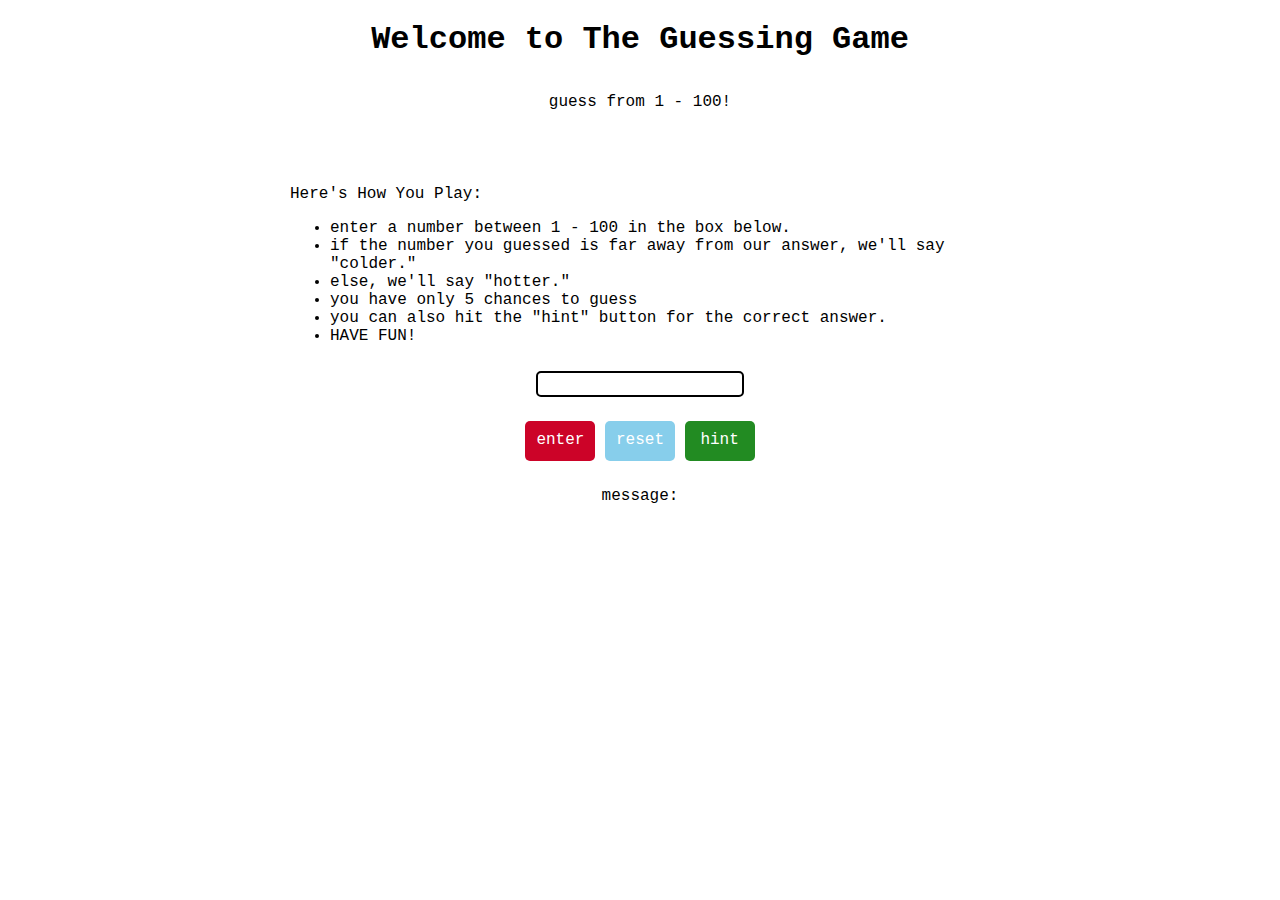
<file: Guessing_Game.html>
<!DOCTYPE html>
<html>
    <head>
        <link style="text/css" rel="stylesheet" href="GG_styles.css" />
        <title>Guessing Game</title>
    </head>
    <body>
        <h1 class="center">Welcome to The Guessing Game</h1>
        <p class="center">guess from 1 - 100!</p>
        
        <div id="rules"><p>Here's How You Play:
        <ul>
            <li>enter a number between 1 - 100 in the box below.</li>
            <li>if the number you guessed is far away from our answer, we'll say "colder."</li>
            <li>else, we'll say "hotter."</li>
            <li>you have only 5 chances to guess</li>
            <li>you can also hit the "hint" button for the correct answer.</li>
            <li>HAVE FUN!</li>
        </ul>
        </p></div>
        
        <div class="center">
        <input class="enter_area"></input>
        </div>
       
        <div class="center">
        <div class="buttons" id="enter">enter</div>
        <div class="buttons" id="reset">reset</div>  
        <div class="buttons" id="hint">hint</div>
        </div>
        
        
    <p class="center">message: </p>
    
    </body>
</html>
</file>
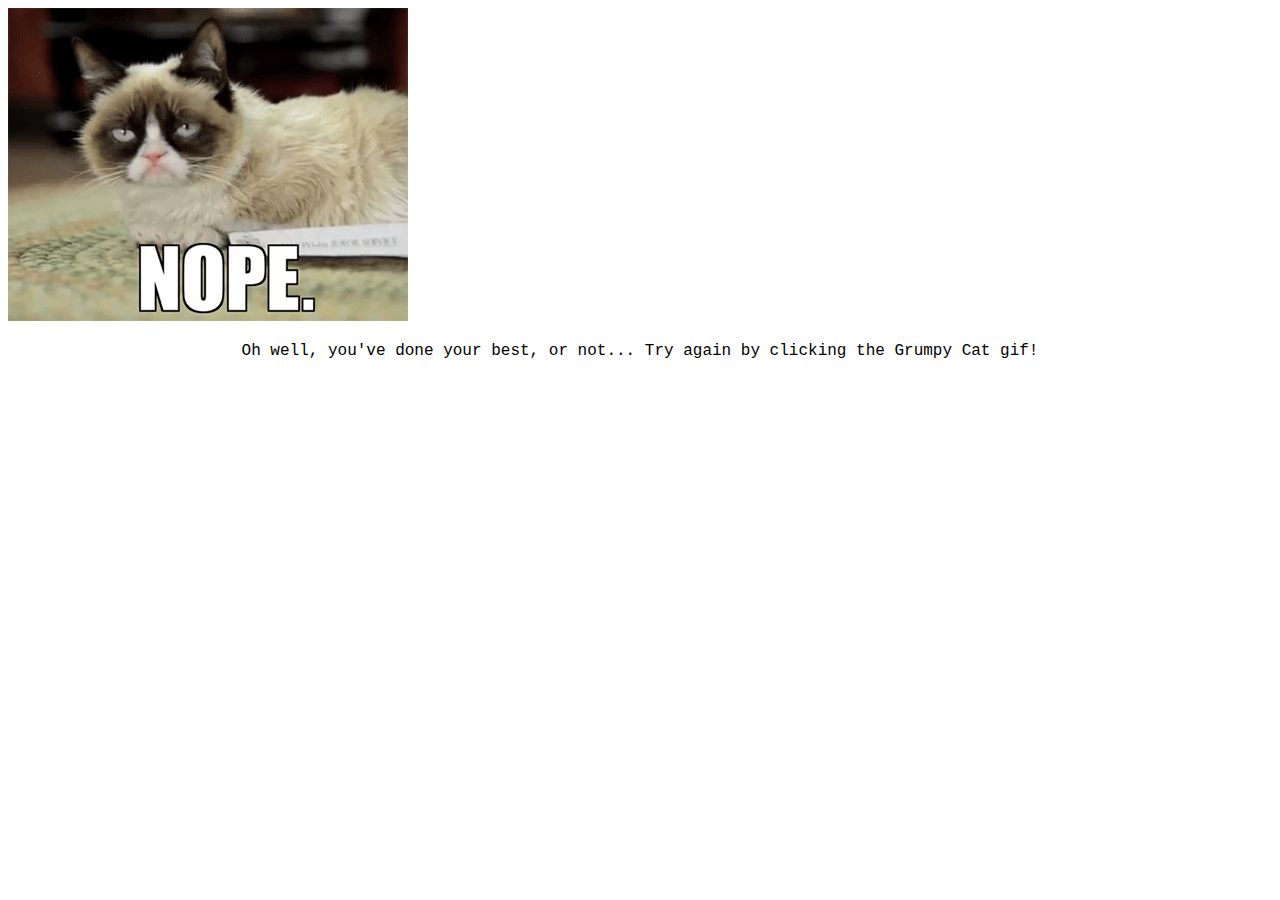
<file: losersPage.html>
<!DOCTYPE html>
<html>
    <head>
        <link style="text/css" rel="stylesheet" href="main.css" />
        <link ht
        <script src="jquery-2.2.1.js"></script>
        <script src="guessingGame.js"></script>
        <title>Winner's Page</title>
    </head>
    <a href="Index.html"><img class="winnersLosersPage" onclick="playAgain()" src="giphy.gif"/></a>
    <p class="center">Oh well, you've done your best, or not... Try again by clicking the Grumpy Cat gif!</p>
</html>
</file>
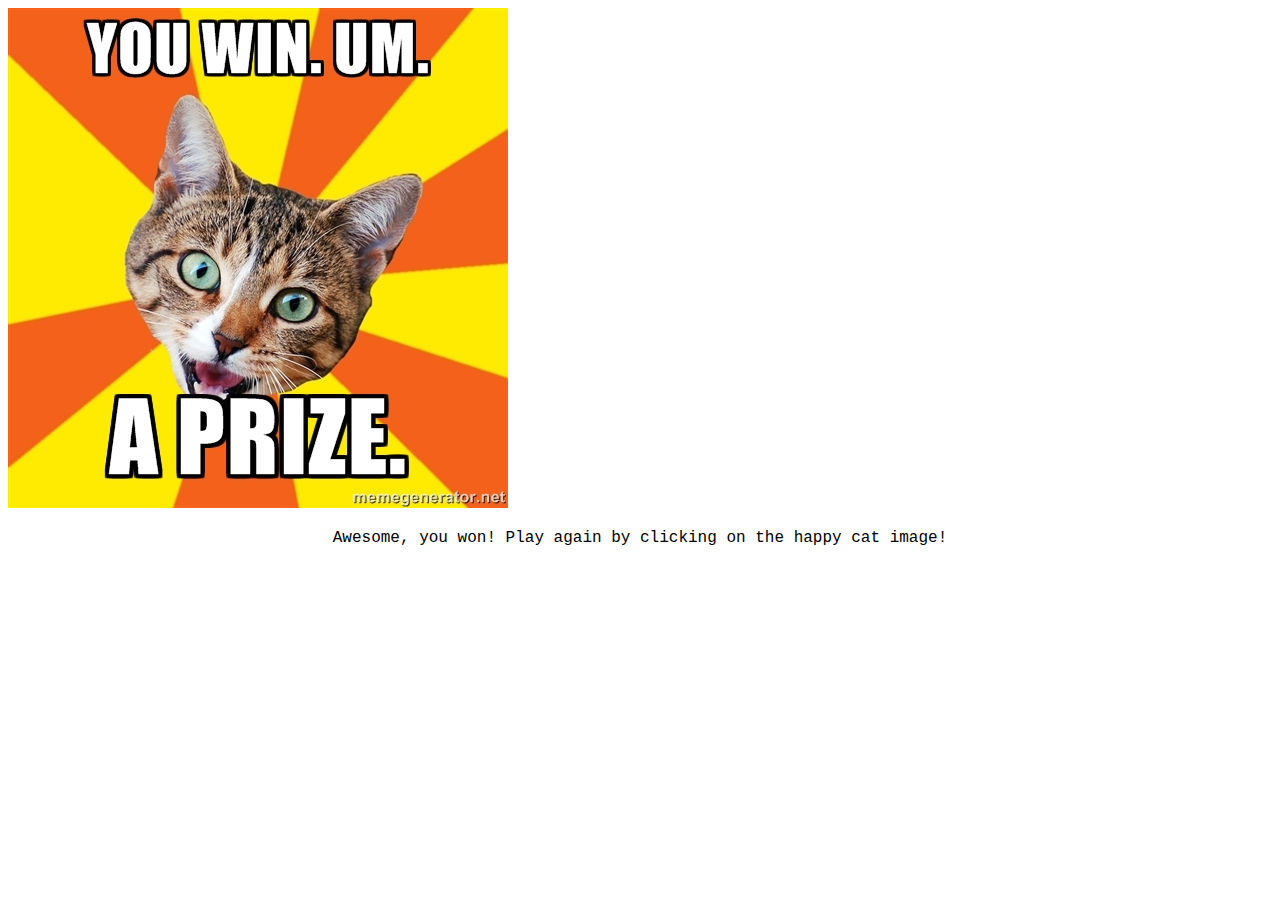
<file: winnersPage.html>
<!DOCTYPE html>
<html>
    <head>
        <link style="text/css" rel="stylesheet" href="main.css" />
        <link ht
        <script src="jquery-2.2.1.js"></script>
        <script src="guessingGame.js"></script>
        <title>Winner's Page</title>
    </head>
    <a href="Index.html"><img class="winnersLosersPage" onclick="playAgain()" src="59920354.jpg"/></a>
    <p class="center">Awesome, you won! Play again by clicking on the happy cat image!</p>
</html>
</file>
<file: GG_styles.css>
* {
    font-family: Courier;
}

div {
    margin-left: auto;
    margin-right: auto;
}

.center{
    text-align: center;
    width: auto;
    height: 50px;
    border-radius: 5%
}

#rules {
    width: 700px;
    height: auto;
    padding: 10px
}

.enter_area {
    margin-left: auto;
    margin-right: auto;
    margin-bottom: 25px;
    border: 2px solid black;
    width: 200px;
    height: 20px;
    text-align: center;
    border-radius: 5px 5px;
}

.buttons {
    display: inline-block; 
}


#enter{
    width: 50px;
    height: 20px;
    text-align: center;
	padding: 10px;
	color: #ffffff;
	border-radius: 5px 5px;
	background-color: #cc0328;
}

#reset{
    width: 50px;
    height: 20px;
    text-align: center;
	padding: 10px;
	color: #ffffff;
	border-radius: 5px 5px;
	background-color: skyblue;    
    
}

#hint{
    width: 50px;
    height: 20px;
    text-align: center;
	padding: 10px;
	color: #ffffff;
	border-radius: 5px 5px;
	background-color: forestgreen;    
    
}
</file>
<file: main.css>
* {
    font-family: Courier;
}

div {
    margin-left: auto;
    margin-right: auto;
}

.center{
    text-align: center;
    width: auto;
    height: 50px;
    border-radius: 5%
}

#rules {
    width: 700px;
    height: auto;
    padding: 10px
}

.enter_area {
    margin-left: auto;
    margin-right: auto;
    margin-bottom: 25px;
    border: 2px solid black;
    width: 200px;
    height: 20px;
    text-align: center;
    border-radius: 5px 5px;
}

#input{
    
}

.buttons {
    display: inline-block;
    font-size: 13px;
    text-align: center;
    width: 65px;
    height: 30px;
    border-radius: 5px 5px;
    color: #ffffff;
}


#submit{
	background-color: #cc0328;
    border-style: none;
}

#reset{
	background-color: skyblue;
    border-style: none;
}

#hint{
	background-color: forestgreen; 
    border-style: none;
}

#msg{
    
}

#timesLeft{
    
}
</file>
